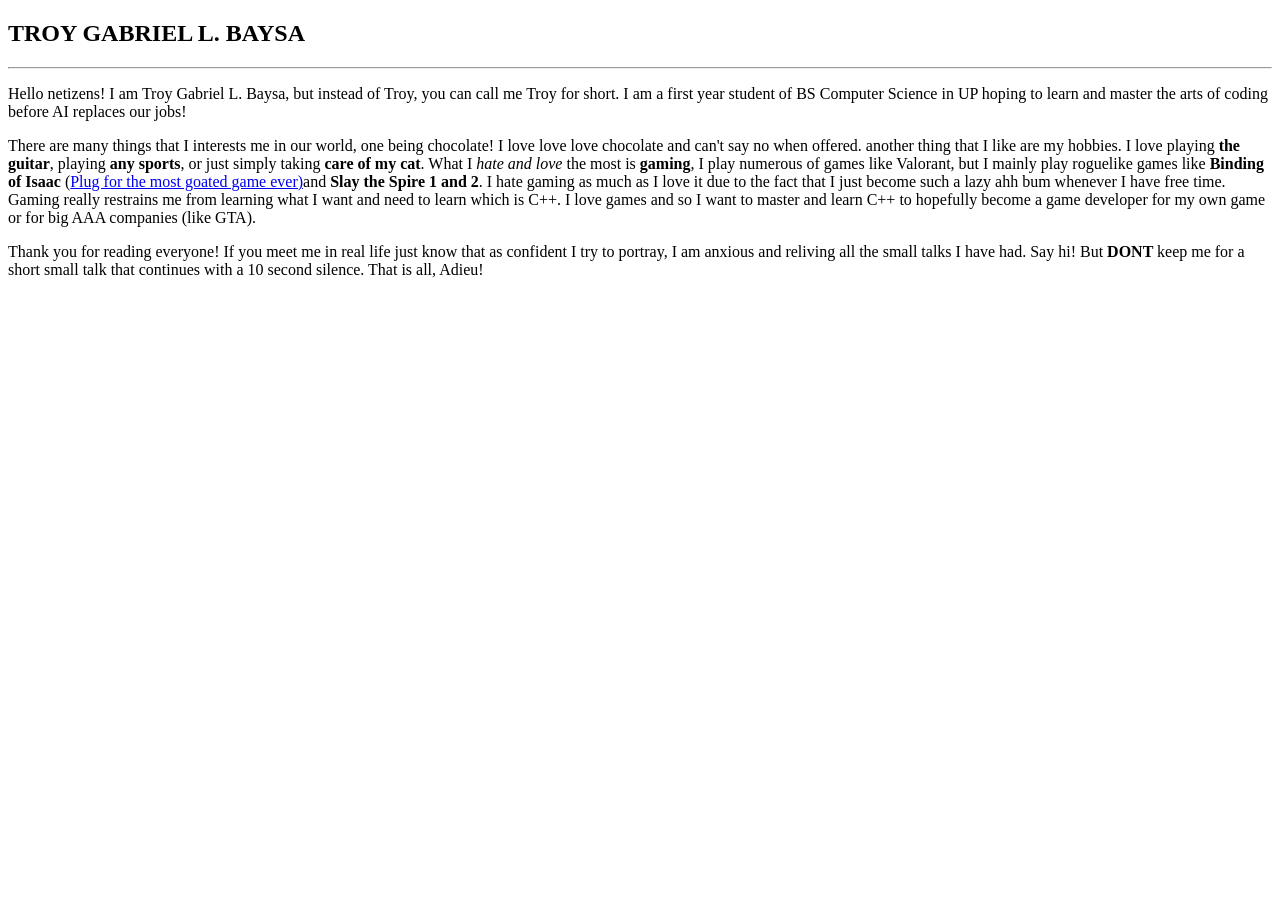
<file: profile.html>
<!-- HTML webpage about Troy's Personal Profile-->
<!DOCTYPE html>
<html lang="en">

<head>
    <title>Troy - Personal Profile</title>
</head>

<body>
    <h2> TROY GABRIEL L. BAYSA</h2>
    <hr>
    <p>
        Hello netizens! I am Troy Gabriel L. Baysa, but instead of Troy, you can call me Troy for short.
        I am a first year student of BS Computer Science in UP hoping to learn and master the arts of coding before AI replaces our jobs!
    </p>
    <p>
        There are many things that I interests  me in our world, one being chocolate! I love love love chocolate and can't say no when offered.
        another thing that I like are my hobbies. I love playing <b>the guitar</b>, playing <b>any sports</b>, or just simply taking <b>care of my cat</b>. What I <em>hate and love</em>
        the most is <b>gaming</b>, I play numerous of games like Valorant, but I mainly play roguelike games like <b>Binding of Isaac</b> 
        (<a href="https://bindingofisaacrebirth.fandom.com/wiki/Binding_of_Isaac:_Rebirth_Wiki">Plug for the most goated game ever)</a>and <b>Slay the Spire 1 and 2</b>. I hate
        gaming as much as I love it due to the fact that I just become such a lazy ahh bum whenever I have free time. Gaming really restrains me from learning 
        what I want and need to learn which is C++. I love games and so I want to master and learn C++ to hopefully become a game developer for my own game or 
        for big AAA companies (like GTA). 
    </p>

    <p>
        Thank you for reading everyone! If you meet me in real life just know that as confident I try to portray, I am anxious and reliving all the small talks
        I have had. Say hi! But <strong> DONT </strong> keep me for a short small talk that continues with a 10 second silence. That is all, Adieu!
    </p>

</body>

</html>
</file>
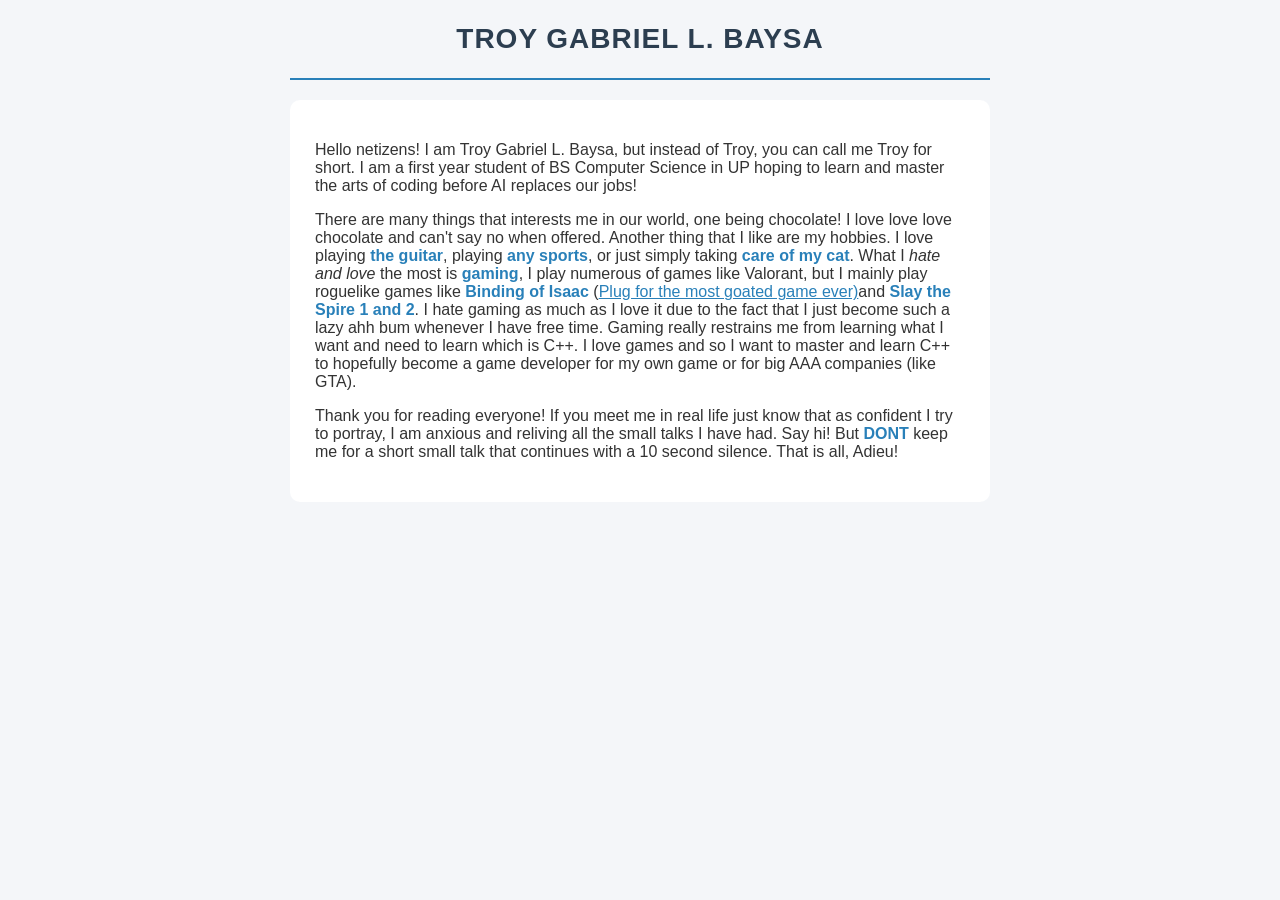
<file: Labwork 5/profile-styled.html>
<!-- HTML webpage about Troy's Personal Profile-->
<!DOCTYPE html>
<html lang="en">

<head>
    <meta charset="UTF-8">
    <title>Troy - Personal Profile</title>

    <!-- METHOD 1: External CSS (Links to style.css) -->
    <link rel="stylesheet" href="style.css">

    <!-- METHOD 2: Internal CSS -->
    <style>
        /* Internal CSS styling for the inner card box */
        .card {
            background-color: #ffffff;
            padding: 25px;
            border-radius: 10px;
        }
    </style>
</head>

<body>
    <div class="container">
        <!-- METHOD 3: Inline CSS (Applied directly via style attribute) -->
        <h2 id="main-title" style="color: #2c3e50; text-align: center;"> TROY GABRIEL L. BAYSA</h2>
        
        <hr>

        <div class="card">
            <p>
                Hello netizens! I am Troy Gabriel L. Baysa, but instead of Troy, you can call me Troy for short.
                I am a first year student of BS Computer Science in UP hoping to learn and master the arts of coding before AI replaces our jobs!
            </p>
            <p>
                There are many things that interests  me in our world, one being chocolate! I love love love chocolate and can't say no when offered.
                Another thing that I like are my hobbies. I love playing <b>the guitar</b>, playing <b>any sports</b>, or just simply taking <b>care of my cat</b>. What I <em>hate and love</em>
                the most is <b>gaming</b>, I play numerous of games like Valorant, but I mainly play roguelike games like <b>Binding of Isaac</b> 
                (<a href="https://bindingofisaacrebirth.fandom.com/wiki/Binding_of_Isaac:_Rebirth_Wiki">Plug for the most goated game ever)</a>and <b>Slay the Spire 1 and 2</b>. I hate
                gaming as much as I love it due to the fact that I just become such a lazy ahh bum whenever I have free time. Gaming really restrains me from learning 
                what I want and need to learn which is C++. I love games and so I want to master and learn C++ to hopefully become a game developer for my own game or 
                for big AAA companies (like GTA). 
            </p>

            <p>
                Thank you for reading everyone! If you meet me in real life just know that as confident I try to portray, I am anxious and reliving all the small talks
                I have had. Say hi! But <strong> DONT </strong> keep me for a short small talk that continues with a 10 second silence. That is all, Adieu!
            </p>
        </div>
    </div>
</body>

</html>
</file>
<file: Labwork 5/style.css>
/* 1. ELEMENT SELECTOR #1 (Category: Background & Text/Font) */
body {
    background-color: #f4f6f9;
    color: #333333;
    font-family: Arial, sans-serif;
    margin: 20px;
}

/* 1. ELEMENT SELECTOR #2 (Category: Box Model/Layout) */
hr {
    border: 1px solid #2980b9;
    margin-bottom: 20px;
}

/* 2. CLASS SELECTOR (Category: Box Model/Layout) */
.container {
    max-width: 700px;
    margin: 0 auto;
}

/* 3. ID SELECTOR (Category: Text/Font) */
#main-title {
    font-size: 28px;
    letter-spacing: 1px;
}

/* 4. GROUP SELECTOR (Category: Color) */
b, strong {
    color: #2980b9;
}

/* 5. DESCENDANT SELECTOR (Category: Text/Font) */
p a {
    color: #2980b9;
    text-decoration: underline;
}

/* 6. PSEUDO-CLASS SELECTOR (Category: Color) */
a:hover {
    color: #1c5980;
}
</file>
